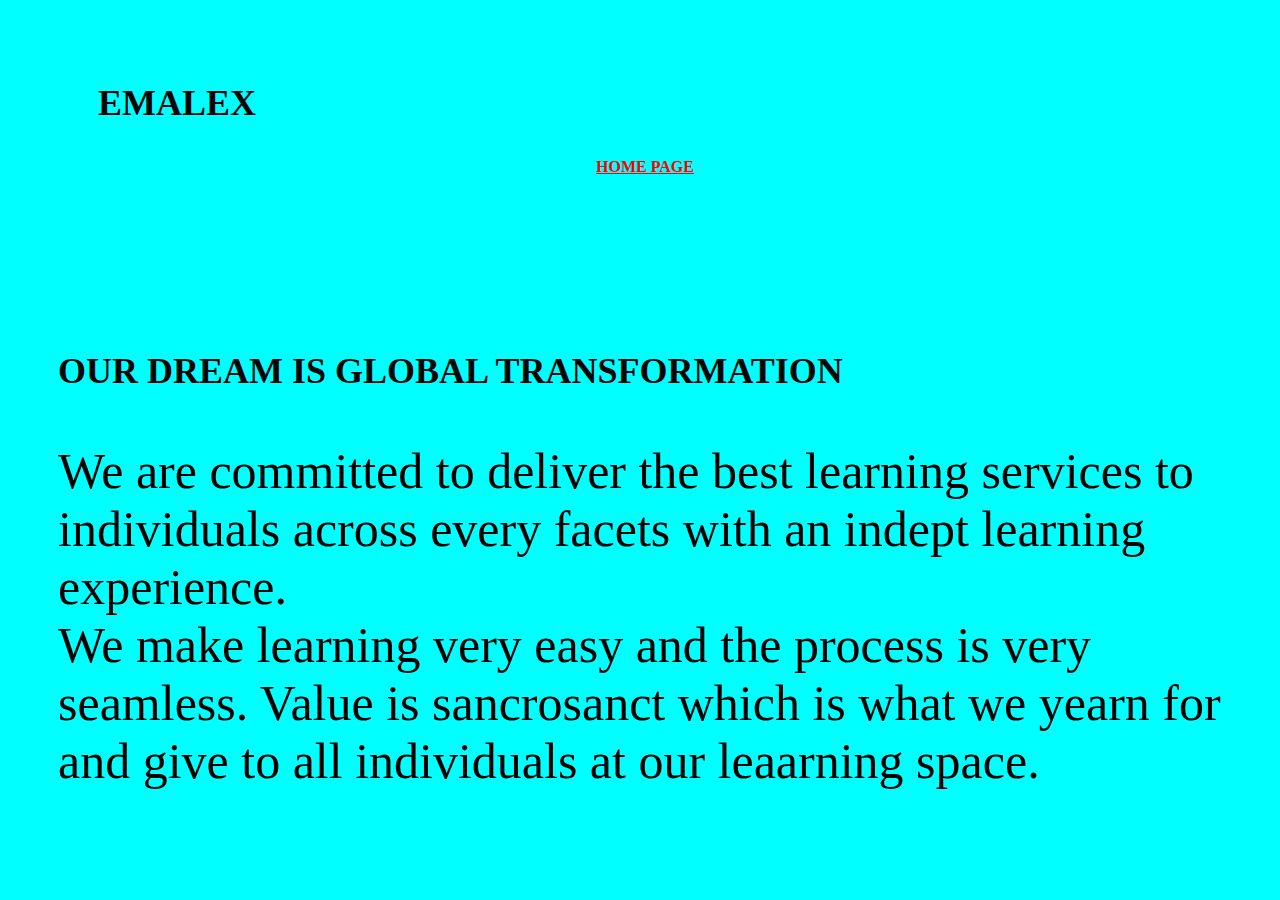
<file: about.html>
<!DOCTYPE html>
<html lang="en">
<head>
    <meta charset="UTF-8">
    <meta name="viewport" content="width=device-width, initial-scale=1.0">
    <title>About Us</title>
    <link rel="stylesheet" href="about.css">
</head>
<body>
    <header>
        <div class="box">
            <h1 class="Emalex">EMALEX</h1>
            <div class="nav">
                <a href="index.html" >HOME PAGE</a>
            </div> 
                

        </div>




    </header>



    <div>
        <h1>OUR DREAM IS GLOBAL TRANSFORMATION</h1>
        <P>We are committed to deliver the best learning services to individuals across every facets with an indept learning experience.
            <br>
            We make learning very easy and the process is very seamless.
            Value is sancrosanct which is what we yearn for and give to all individuals at our leaarning space.
        </P>
    </div>
    
    
</body>
</html>
</file>
<file: about.css>
* {
    box-sizing: border-box;
}

body {
    background-color: aqua;
    color: rgb(6, 6, 6);
}
.container{
    background-color:#256D85;
    display: flex;
    justify-content: space-between;
    position: relative;
    color:white;

}

.Emalex{
    padding-left: 40px;
}

.nav{
    color:white;
    font-size: medium;
    text-align: center;
    padding-top: 10px;
    padding-right: 20px;

}

.nav a{
    color: red;
    position: relative;
    padding-right: 20px;
    font-weight: bold;

}

.nav a:hover{
    background-color: #435B66;
    transition: 0.3s;

}


div {

    padding: 50px 50px;
    align-items: center;
    font-size: large;
}

p {
    font-size: 50px;
    color:black;
}
</file>
